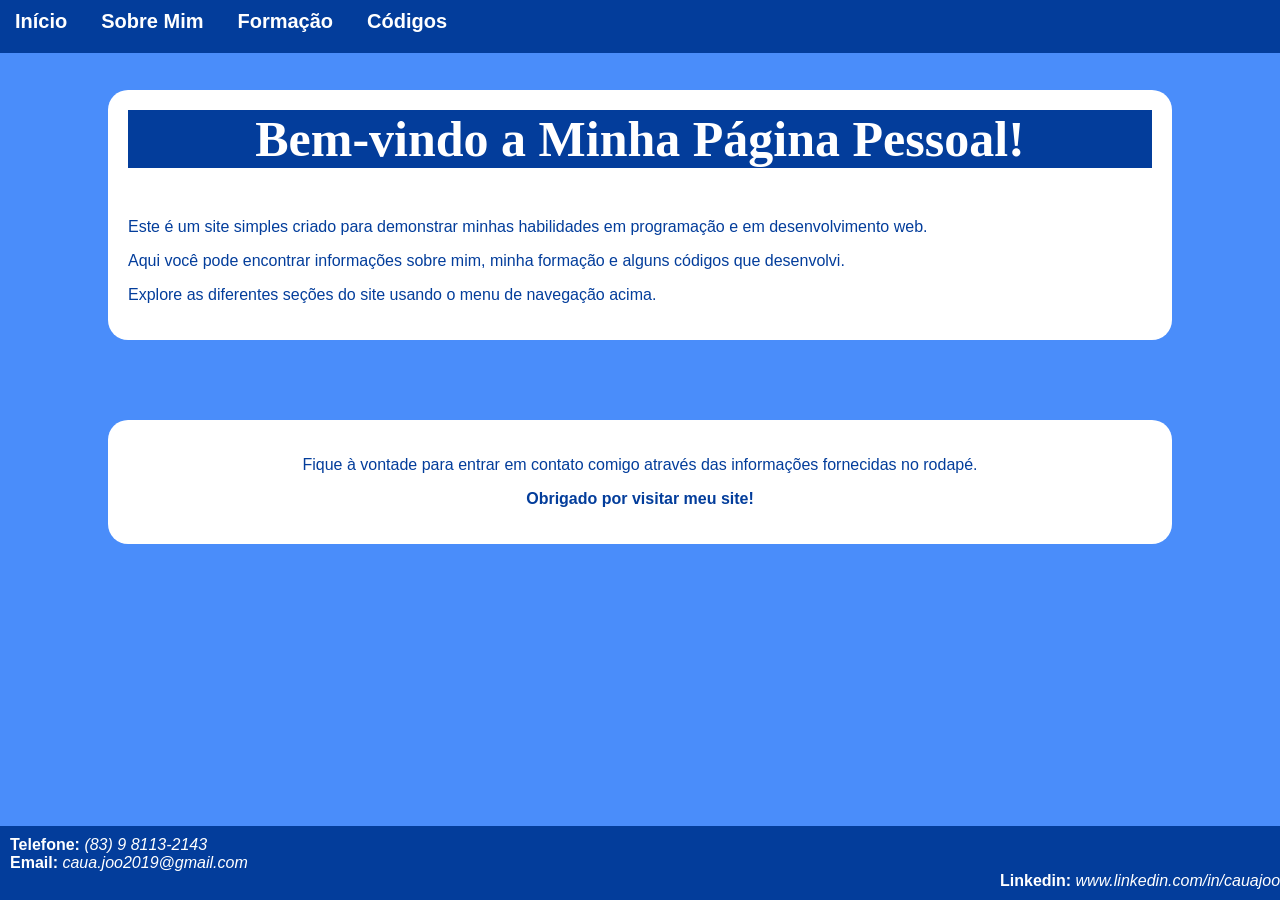
<file: index.html>
<!DOCTYPE html>
<html lang="pt-br">

<head>
    <meta charset="UTF-8">
    <meta name="viewport" content="width=device-width, initial-scale=1.0">
    <link rel="stylesheet" href="style.css">

    <title>Início</title>
</head>

<body>

    <nav>
        <div>
            <strong><a class="links" href="./index.html">Início</a></strong>
            <strong><a class="links" href="./Sobre.html">Sobre Mim</a></strong>
            <strong><a class="links" href="./Formacao.html">Formação</a></strong>
            <strong><a class="links" href="./Codigos.html">Códigos</a></strong>
        </div>
    </nav>
    <hr />

    <div style="margin-top: 80px" class="conteudo">
        <h1 class="titulo">Bem-vindo a Minha Página Pessoal!</h1>
        <p>Este é um site simples criado para demonstrar minhas habilidades em programação e em desenvolvimento web.</p>
        <p>Aqui você pode encontrar informações sobre mim, minha formação e alguns códigos que desenvolvi.</p>
        <p>Explore as diferentes seções do site usando o menu de navegação acima.</p>
    </div>
    <div style="text-align: center;" class="conteudo">
        <p>Fique à vontade para entrar em contato comigo através das informações fornecidas no rodapé.</p>
        <b>
            <p>Obrigado por visitar meu site!</p>
        </b>
    </div>

    <footer class="rodape">
        <b>Telefone:</b>
        <i><a style="text-decoration: none; color: #FFFFFF; font-family: 'Segoe UI', Tahoma, Geneva, Verdana, sans-serif;"
                href="https://wa.me/5583981132143">(83) 9 8113-2143</a></i><br />
        <b>Email:</b>
        <i><a style="text-decoration: none; color: #FFFFFF; font-family: 'Segoe UI', Tahoma, Geneva, Verdana, sans-serif;"
                href="mailto:caua.joo2019@gmail.com">caua.joo2019@gmail.com</a></i>
        <b style="padding: 0px 0px 0px 990px;">Linkedin:</b>
        <i><a style="text-decoration: none; color: #FFFFFF; font-family: 'Segoe UI', Tahoma, Geneva, Verdana, sans-serif;"
                href="www.linkedin.com/in/cauajoo">www.linkedin.com/in/cauajoo</a></i>

    </footer>

</body>

</html>
</file>
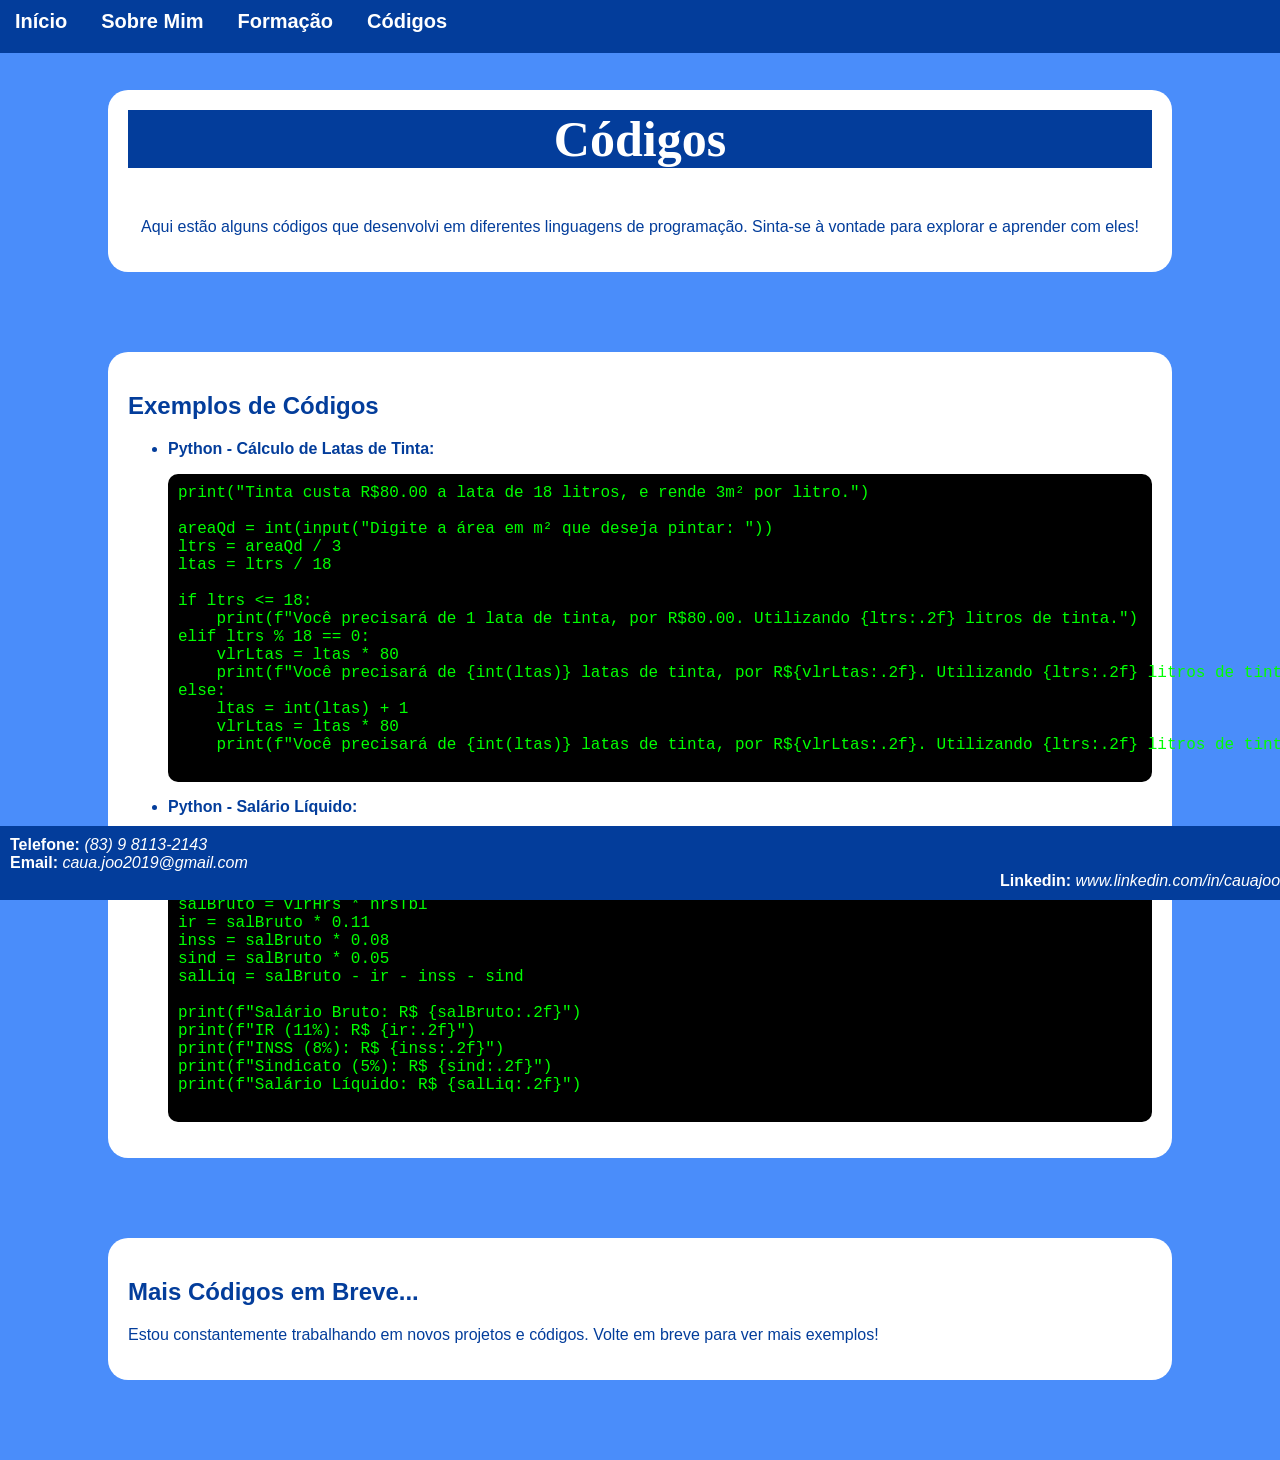
<file: Codigos.html>
<!DOCTYPE html>
<html lang="pt-br">

<head>
    <meta charset="UTF-8">
    <meta name="viewport" content="width=device-width, initial-scale=1.0">
    <link rel="stylesheet" href="style.css">

    <title>Códigos</title>
</head>

<body>

    <nav>
        <div>
            <strong><a class="links" href="./index.html">Início</a></strong>
            <strong><a class="links" href="./Sobre.html">Sobre Mim</a></strong>
            <strong><a class="links" href="./Formacao.html">Formação</a></strong>
            <strong><a class="links" href="./Codigos.html">Códigos</a></strong>
        </div>
    </nav>
    <hr />

    <div style="margin-top: 80px;" class="conteudo">
        <h1 class="titulo">Códigos</h1>
        <p style="text-align: center;">Aqui estão alguns códigos que desenvolvi em diferentes linguagens de programação.
            Sinta-se à vontade para explorar e aprender com eles!</p>
    </div>
    <div class="conteudo">
        <h2>Exemplos de Códigos</h2>
        <ul>
            <li>
                <strong>Python - Cálculo de Latas de Tinta:</strong><br>
                <pre class="cmd">
print("Tinta custa R$80.00 a lata de 18 litros, e rende 3m² por litro.")

areaQd = int(input("Digite a área em m² que deseja pintar: "))
ltrs = areaQd / 3
ltas = ltrs / 18

if ltrs <= 18:
    print(f"Você precisará de 1 lata de tinta, por R$80.00. Utilizando {ltrs:.2f} litros de tinta.")
elif ltrs % 18 == 0:
    vlrLtas = ltas * 80
    print(f"Você precisará de {int(ltas)} latas de tinta, por R${vlrLtas:.2f}. Utilizando {ltrs:.2f} litros de tinta")
else:
    ltas = int(ltas) + 1
    vlrLtas = ltas * 80
    print(f"Você precisará de {int(ltas)} latas de tinta, por R${vlrLtas:.2f}. Utilizando {ltrs:.2f} litros de tinta")
                </pre>

            </li>
        </ul>
        <ul>
            <li>
                <strong>Python - Salário Líquido:</strong><br>
                <pre class="cmd">
vlrHrs = float(input("Digite o valor da hora trabalhada: "))
hrsTbl = float(input("Digite o número de horas trabalhadas no mês: "))

salBruto = vlrHrs * hrsTbl
ir = salBruto * 0.11
inss = salBruto * 0.08
sind = salBruto * 0.05
salLiq = salBruto - ir - inss - sind

print(f"Salário Bruto: R$ {salBruto:.2f}")
print(f"IR (11%): R$ {ir:.2f}")
print(f"INSS (8%): R$ {inss:.2f}")
print(f"Sindicato (5%): R$ {sind:.2f}")
print(f"Salário Líquido: R$ {salLiq:.2f}")
                </pre>

            </li>
        </ul>
    </div>

    <div style="margin-bottom: 80px;" class="conteudo2">
        <h2>Mais Códigos em Breve...</h2>
        <p>Estou constantemente trabalhando em novos projetos e códigos. Volte em breve para ver mais exemplos!</p>
    </div>

    <footer class="rodape">
        <b>Telefone:</b>
        <i><a style="text-decoration: none; color: #FFFFFF; font-family: 'Segoe UI', Tahoma, Geneva, Verdana, sans-serif;"
                href="https://wa.me/5583981132143">(83) 9 8113-2143</a></i><br />
        <b>Email:</b>
        <i><a style="text-decoration: none; color: #FFFFFF; font-family: 'Segoe UI', Tahoma, Geneva, Verdana, sans-serif;"
                href="mailto:caua.joo2019@gmail.com">caua.joo2019@gmail.com</a></i>
        <b style="padding: 0px 0px 0px 990px;">Linkedin:</b>
        <i><a style="text-decoration: none; color: #FFFFFF; font-family: 'Segoe UI', Tahoma, Geneva, Verdana, sans-serif;"
                href="linkedin.com/in/cauajoo/">www.linkedin.com/in/cauajoo</a></i>

    </footer>

</body>

</html>
</file>
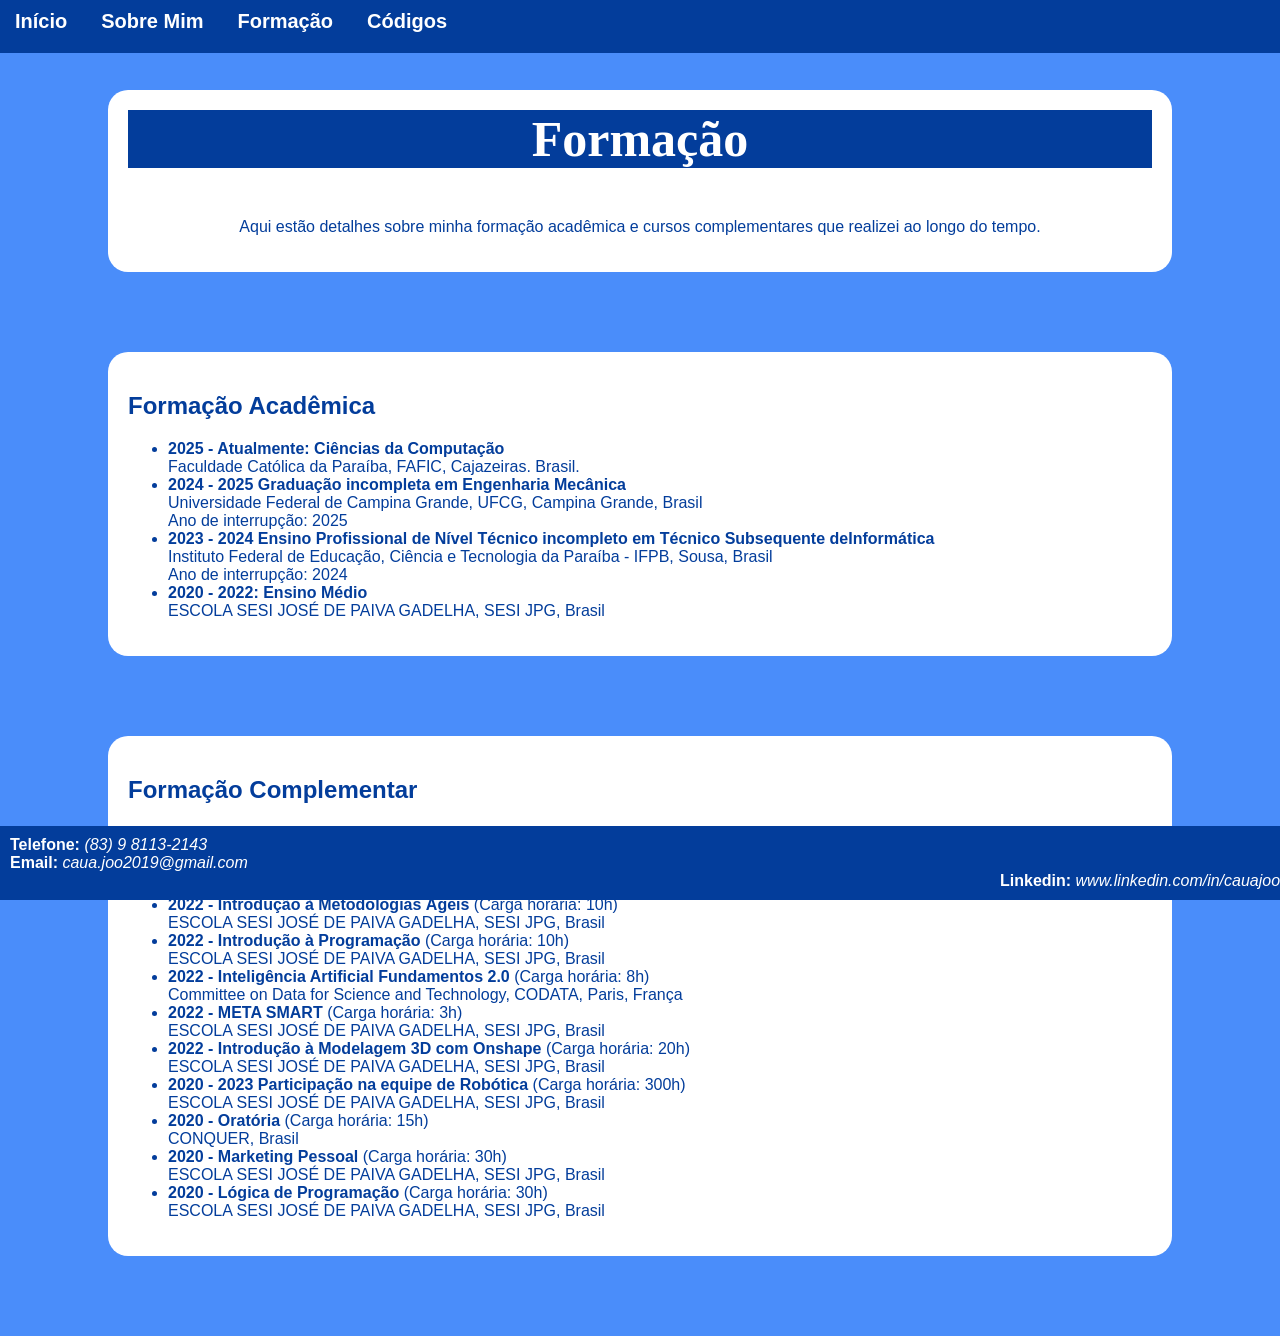
<file: Formacao.html>
<!DOCTYPE html>
<html lang="pt-br">

<head>
    <meta charset="UTF-8">
    <meta name="viewport" content="width=device-width, initial-scale=1.0">
    <link rel="stylesheet" href="style.css">

    <title>Formação</title>
</head>

<body>

    <nav>
        <div>
            <strong><a class="links" href="./index.html">Início</a></strong>
            <strong><a class="links" href="./Sobre.html">Sobre Mim</a></strong>
            <strong><a class="links" href="./Formacao.html">Formação</a></strong>
            <strong><a class="links" href="./Codigos.html">Códigos</a></strong>
        </div>
    </nav>
    <hr />

    <div style="margin-top: 80px" class="conteudo">
        <h1 class="titulo">Formação</h1>
        <p style="text-align: center;">Aqui estão detalhes sobre minha formação acadêmica e cursos complementares que
            realizei ao longo do tempo.</p>
    </div>

    <div class="conteudo">
        <h2>Formação Acadêmica</h2>
        <ul>
            <li>
                <strong>2025 - Atualmente: Ciências da Computação</strong><br>
                Faculdade Católica da Paraíba, FAFIC, Cajazeiras. Brasil.
            </li>
            <li>
                <strong>2024 - 2025 Graduação incompleta em Engenharia Mecânica</strong><br>
                Universidade Federal de Campina Grande, UFCG, Campina Grande, Brasil<br>
                Ano de interrupção: 2025
            </li>
            <li>
                <strong>2023 - 2024 Ensino Profissional de Nível Técnico incompleto em Técnico Subsequente
                    deInformática</strong><br>
                Instituto Federal de Educação, Ciência e Tecnologia da Paraíba - IFPB, Sousa, Brasil<br>
                Ano de interrupção: 2024
            </li>
            <li>
                <strong>2020 - 2022: Ensino Médio</strong><br>
                ESCOLA SESI JOSÉ DE PAIVA GADELHA, SESI JPG, Brasil
            </li>
        </ul>
    </div>



    <div class="conteudo">
        <h2>Formação Complementar</h2>
        <ul>
            <li>
                <strong>2022 - Minicurso - DESIGNER</strong> (Carga horária: 10h)<br>
                ESCOLA SESI JOSÉ DE PAIVA GADELHA, SESI JPG, Brasil
            </li>
            <li>
                <strong>2022 - Educação Empreendedora</strong> (Carga horária: 30h)<br>
                ESCOLA SESI JOSÉ DE PAIVA GADELHA, SESI JPG, Brasil
            </li>
            <li>
                <strong>2022 - Introdução à Metodologias Ágeis</strong> (Carga horária: 10h)<br>
                ESCOLA SESI JOSÉ DE PAIVA GADELHA, SESI JPG, Brasil
            </li>
            <li>
                <strong>2022 - Introdução à Programação</strong> (Carga horária: 10h)<br>
                ESCOLA SESI JOSÉ DE PAIVA GADELHA, SESI JPG, Brasil
            </li>
            <li>
                <strong>2022 - Inteligência Artificial Fundamentos 2.0</strong> (Carga horária: 8h)<br>
                Committee on Data for Science and Technology, CODATA, Paris, França
            </li>
            <li>
                <strong>2022 - META SMART</strong> (Carga horária: 3h)<br>
                ESCOLA SESI JOSÉ DE PAIVA GADELHA, SESI JPG, Brasil
            </li>
            <li>
                <strong>2022 - Introdução à Modelagem 3D com Onshape</strong> (Carga horária: 20h)<br>
                ESCOLA SESI JOSÉ DE PAIVA GADELHA, SESI JPG, Brasil
            </li>
            <li>
                <strong>2020 - 2023 Participação na equipe de Robótica</strong> (Carga horária: 300h)<br>
                ESCOLA SESI JOSÉ DE PAIVA GADELHA, SESI JPG, Brasil
            </li>
            <li>
                <strong>2020 - Oratória</strong> (Carga horária: 15h)<br>
                CONQUER, Brasil
            </li>
            <li>
                <strong>2020 - Marketing Pessoal</strong> (Carga horária: 30h)<br>
                ESCOLA SESI JOSÉ DE PAIVA GADELHA, SESI JPG, Brasil
            </li>
            <li>
                <strong>2020 - Lógica de Programação</strong> (Carga horária: 30h)<br>
                ESCOLA SESI JOSÉ DE PAIVA GADELHA, SESI JPG, Brasil
            </li>
        </ul>


    </div>

    <footer class="rodape">
        <b>Telefone:</b>
        <i><a style="text-decoration: none; color: #FFFFFF; font-family: 'Segoe UI', Tahoma, Geneva, Verdana, sans-serif;"
                href="https://wa.me/5583981132143">(83) 9 8113-2143</a></i><br />
        <b>Email:</b>
        <i><a style="text-decoration: none; color: #FFFFFF; font-family: 'Segoe UI', Tahoma, Geneva, Verdana, sans-serif;"
                href="mailto:caua.joo2019@gmail.com">caua.joo2019@gmail.com</a></i>
        <b style="padding: 0px 0px 0px 990px;">Linkedin:</b>
        <i><a style="text-decoration: none; color: #FFFFFF; font-family: 'Segoe UI', Tahoma, Geneva, Verdana, sans-serif;"
                href="www.linkedin.com/in/cauajoo">www.linkedin.com/in/cauajoo</a></i>

    </footer>

</body>

</html>
</file>
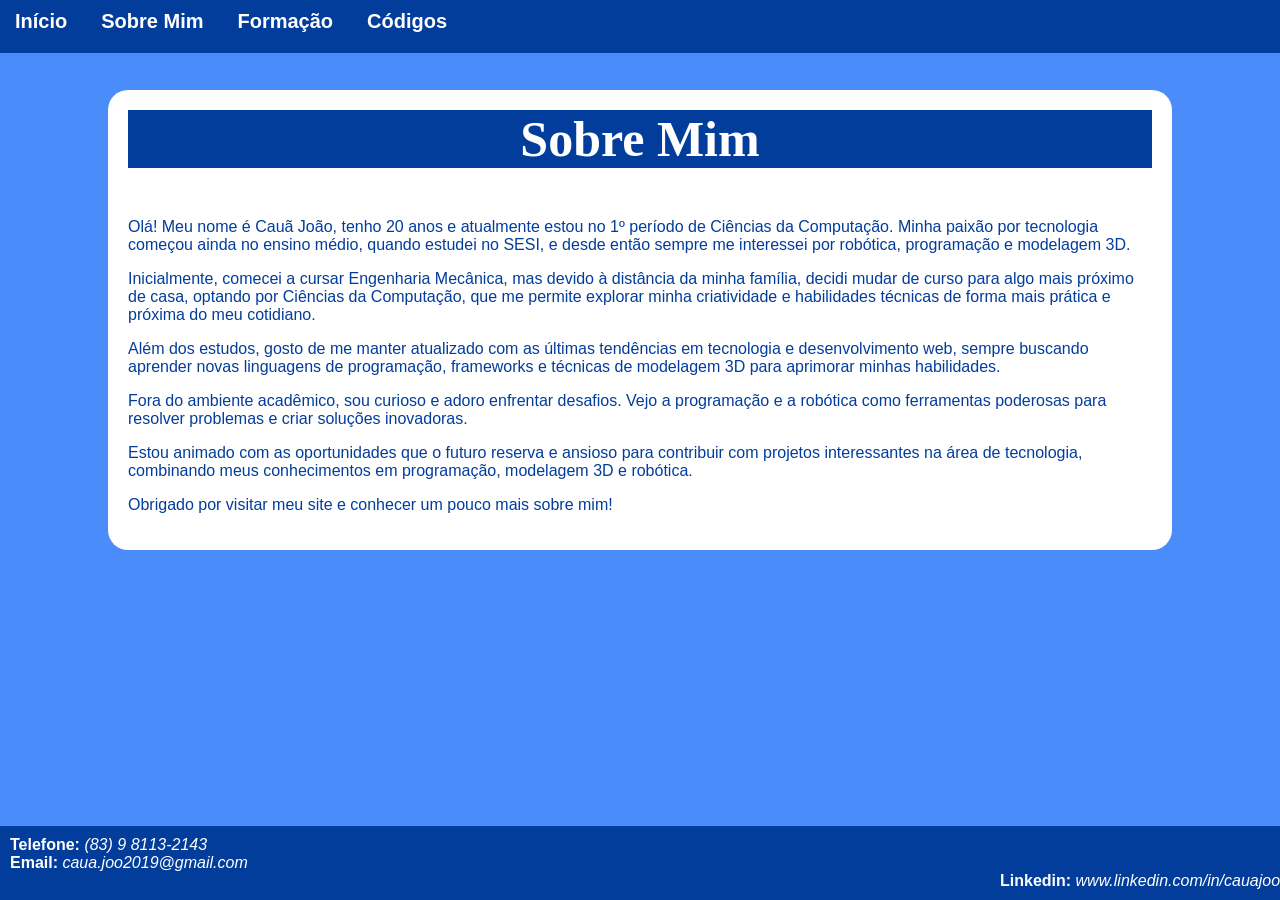
<file: Sobre.html>
<!DOCTYPE html>
<html lang="pt-br">

<head>
    <meta charset="UTF-8">
    <meta name="viewport" content="width=device-width, initial-scale=1.0">
    <link rel="stylesheet" href="style.css">

    <title>Sobre Mim</title>
</head>

<body>

    <nav>
        <div>
            <strong><a class="links" href="./index.html">Início</a></strong>
            <strong><a class="links" href="./Sobre.html">Sobre Mim</a></strong>
            <strong><a class="links" href="./Formacao.html">Formação</a></strong>
            <strong><a class="links" href="./Codigos.html">Códigos</a></strong>
        </div>
    </nav>
    <hr />

    <div style="margin-top: 80px" class="conteudo2">
        <h1 class="titulo">Sobre Mim</h1>
        <p>Olá! Meu nome é Cauã João, tenho 20 anos e atualmente estou no 1º período de Ciências da Computação. Minha
            paixão por tecnologia começou ainda no ensino médio, quando estudei no SESI, e desde então sempre me
            interessei por robótica, programação e modelagem 3D.</p>

        <p>Inicialmente, comecei a cursar Engenharia Mecânica, mas devido à distância da minha família, decidi mudar de
            curso para algo mais próximo de casa, optando por Ciências da Computação, que me permite explorar minha
            criatividade e habilidades técnicas de forma mais prática e próxima do meu cotidiano.</p>

        <p>Além dos estudos, gosto de me manter atualizado com as últimas tendências em tecnologia e desenvolvimento
            web, sempre buscando aprender novas linguagens de programação, frameworks e técnicas de modelagem 3D para
            aprimorar minhas habilidades.</p>

        <p>Fora do ambiente acadêmico, sou curioso e adoro enfrentar desafios. Vejo a programação e a robótica como
            ferramentas poderosas para resolver problemas e criar soluções inovadoras.</p>

        <p>Estou animado com as oportunidades que o futuro reserva e ansioso para contribuir com projetos interessantes
            na área de tecnologia, combinando meus conhecimentos em programação, modelagem 3D e robótica.</p>

        <p>Obrigado por visitar meu site e conhecer um pouco mais sobre mim!</p>
    </div>

    <footer class="rodape">
        <b>Telefone:</b>
        <i><a style="text-decoration: none; color: #FFFFFF; font-family: 'Segoe UI', Tahoma, Geneva, Verdana, sans-serif;"
                href="https://wa.me/5583981132143">(83) 9 8113-2143</a></i><br />
        <b>Email:</b>
        <i><a style="text-decoration: none; color: #FFFFFF; font-family: 'Segoe UI', Tahoma, Geneva, Verdana, sans-serif;"
                href="mailto:caua.joo2019@gmail.com">caua.joo2019@gmail.com</a></i>
        <b style="padding: 0px 0px 0px 990px;">Linkedin:</b>
        <i><a style="text-decoration: none; color: #FFFFFF; font-family: 'Segoe UI', Tahoma, Geneva, Verdana, sans-serif;"
                href="www.linkedin.com/in/cauajoo">www.linkedin.com/in/cauajoo</a></i>

    </footer>
</body>

</html>
</file>
<file: style.css>
body {
    background-color: #4a8dfa;
    margin: 0;
    padding: 0;
    width: 100%;
}

nav {
    width: 100%;
    padding: 10px 0px 20px 0px;
    background-color: #033d9b;
    position: fixed;
    top: 0;
}

.links {
    text-decoration: none;
    color: #FFFFFF;
    font-size: 20px;
    margin: 0 15px 0 15px;
    font-family: 'Segoe UI', Tahoma, Geneva, Verdana, sans-serif;
}

.titulo {
    text-align: center;
    color: rgb(255, 255, 255);
    background-color: #033d9b;
    font-family: 'Bebas Neue', cursive;
    font-size: 50px;
    margin: auto auto 50px auto;
}

.conteudo {
    width: 80%;
    margin: 80px auto;
    background-color: #ffffff;
    padding: 20px;
    font-family: 'Segoe UI', Tahoma, Geneva, Verdana, sans-serif;
    color: #033d9b;
    border-radius: 20px;
}

.conteudo2 {
    width: 80%;
    margin: 50px auto;
    background-color: #ffffff;
    padding: 20px;
    font-family: 'Segoe UI', Tahoma, Geneva, Verdana, sans-serif;
    color: #033d9b;
    border-radius: 20px;
}

.rodape {
    width: 100%;
    background-color: #033d9b;
    font-family: 'Segoe UI', Tahoma, Geneva, Verdana, sans-serif;
    color: #ffffff;
    padding: 10px;
    position: fixed;
    bottom: 0;
}

.cmd {
    background-color: #000000;
    color: #00FF00;
    font-family: 'Courier New', Courier, monospace;
    padding: 10px;
    border-radius: 10px;
}
</file>
